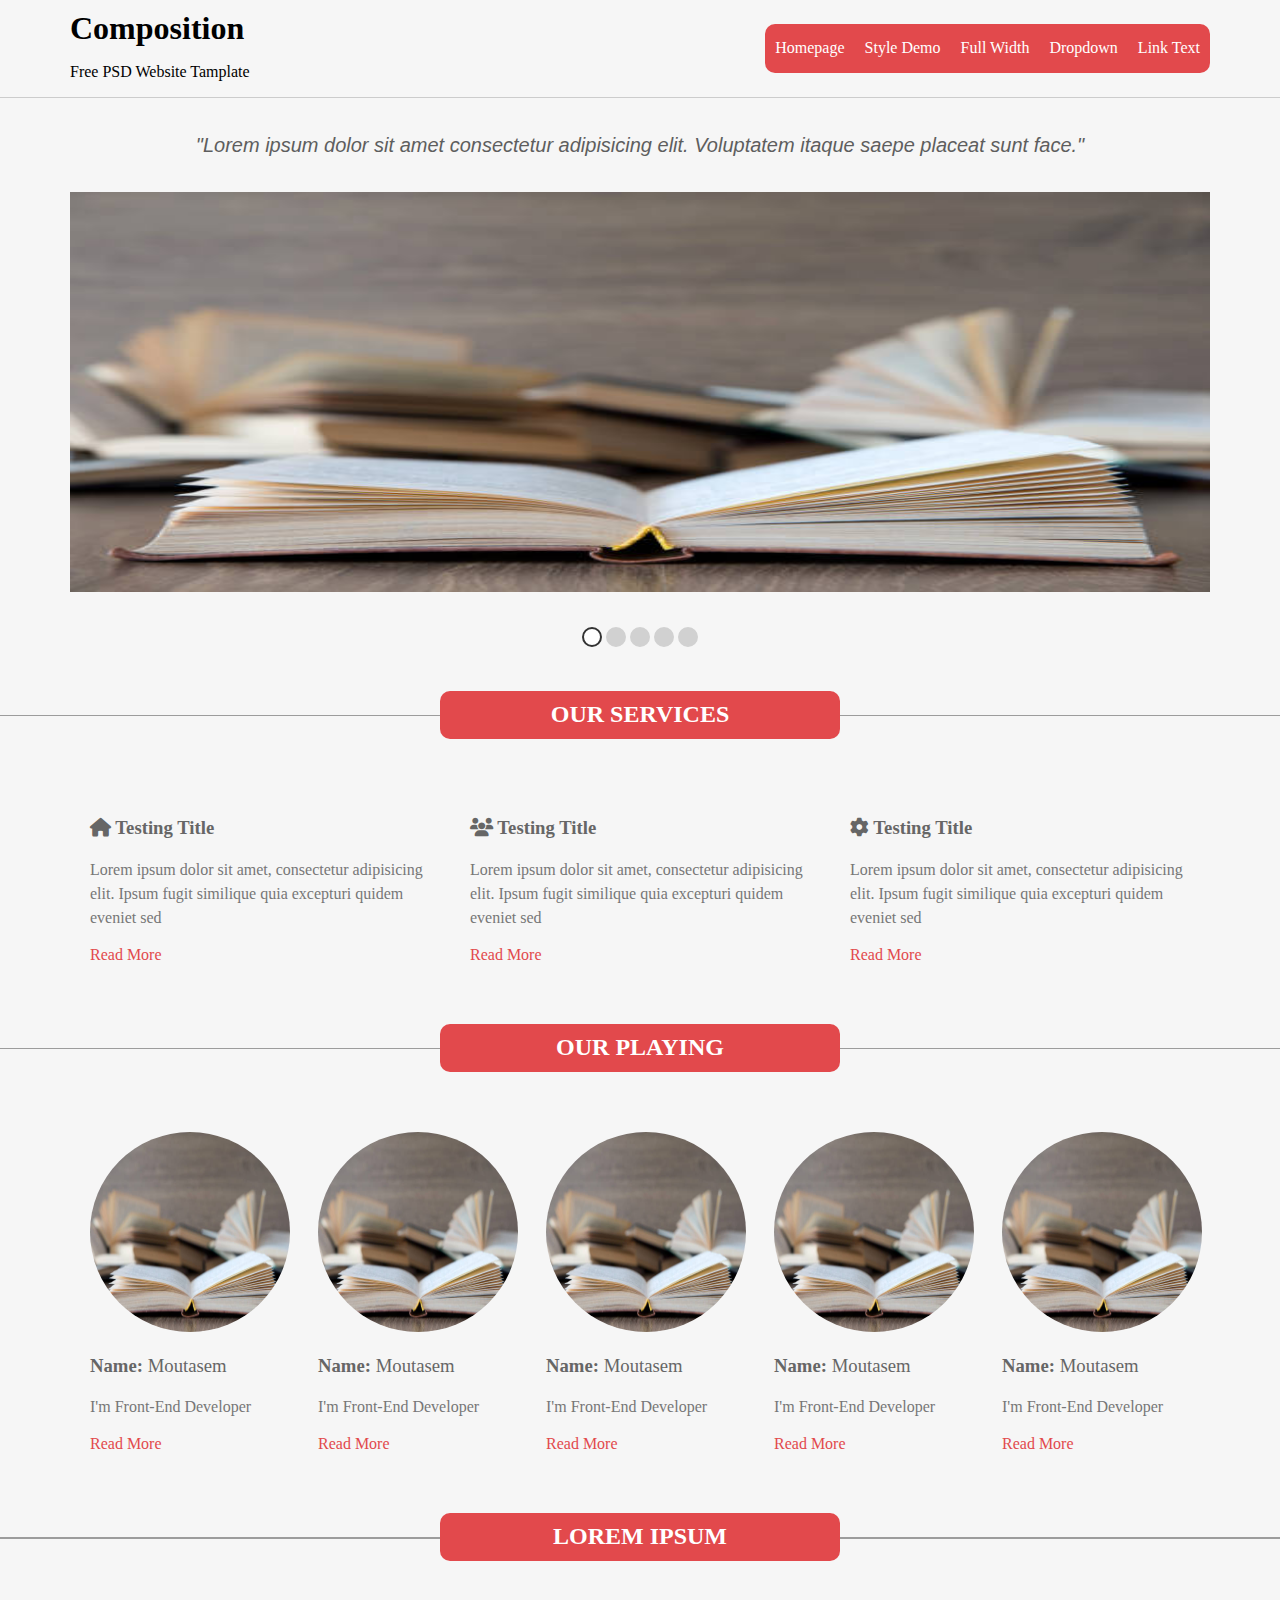
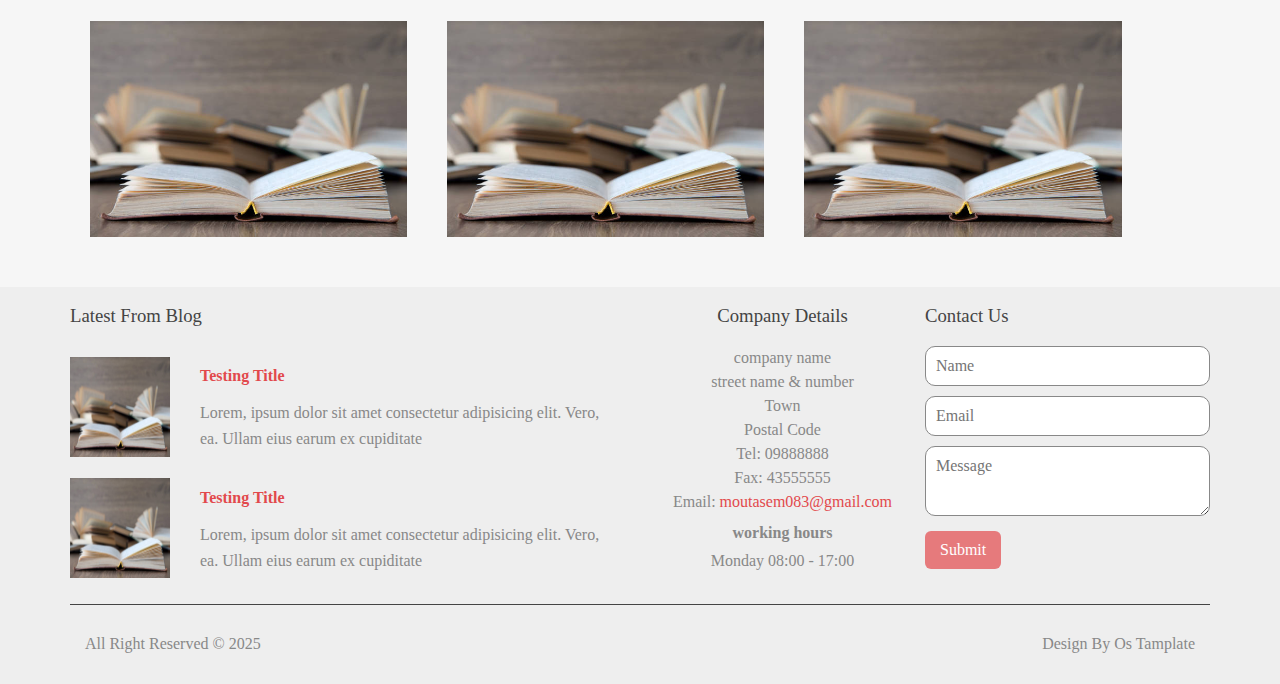
<file: index.html>
<!DOCTYPE html>
<html lang="en">
<head>
    <meta charset="UTF-8">
    <meta name="viewport" content="width=device-width, initial-scale=1.0">
    <meta http-equiv="X-UA-Compatible" content="IE=edge"/>
    <!-- Render Font Awesome Librart -->
    <link rel="stylesheet" href="css/all.min.css">
    <!-- Google Fonts -->
    <!-- <link rel="preconnect" href="https://fonts.googleapis.com">
    <link rel="preconnect" href="https://fonts.gstatic.com" crossorigin>
    <link href="https://fonts.googleapis.com/css2?family=Open+Sans:ital,wght@0,300..800;1,300..800&display=swap" rel="stylesheet"> -->
    <!-- Main Template One  --> 
    <link rel="stylesheet" href="css/normalize.css">
    <link rel="stylesheet" href="css/main.css">
    <title>This Is SASS Design</title>
</head>
<body>
    <div class="header">
        <div class="container">
            <div class="logo">
                <h1>Composition</h1>
                <p>Free PSD Website Tamplate</p>
            </div>
            <div class="toggel-minu">
                <span></span>
                <span></span>
                <span></span>
            </div>
            <ul class="navbar">
                <li><a href="#Home">Homepage</a></li>
                <li><a href="#demo">Style Demo</a></li>
                <li><a href="#full-width">Full Width</a></li>
                <li><a href="#dropdown">Dropdown</a></li>
                <li><a href="#link-text">Link Text</a></li>
            </ul>
        </div>
    </div>
    <div class="slider">
        <div class="container">
            <blockquote>"Lorem ipsum dolor sit amet consectetur adipisicing elit. Voluptatem itaque saepe placeat sunt face."</blockquote>
            <img src="images/istockphoto-954797046-612x612.jpg" alt="slider">
            <ul class="bullets">
                <li class="active"></li>
                <li></li>
                <li></li>
                <li></li>
                <li></li>
            </ul>
        </div>
    </div>
    <div class="services">
        <div class="head-with-border">
            <h2>Our Services</h2>
        </div>
        <div class="container">
            <div class="service-box">
                <h3 class="box-title"><i class="fa fa-home"></i> Testing Title</h3>
                <p class="box-des">
                    Lorem ipsum dolor sit amet, consectetur adipisicing elit. Ipsum fugit similique quia excepturi quidem eveniet sed
                </p>
                <a href="#" class="box-link">Read More</a>
            </div>
            <div class="service-box">
                <h3 class="box-title"><i class="fa fa-users"></i> Testing Title</h3>
                <p class="box-des">
                    Lorem ipsum dolor sit amet, consectetur adipisicing elit. Ipsum fugit similique quia excepturi quidem eveniet sed
                </p>
                <a href="#" class="box-link">Read More</a>
            </div>
            <div class="service-box">
                <h3 class="box-title"><i class="fa fa-gear"></i> Testing Title</h3>
                <p class="box-des">
                    Lorem ipsum dolor sit amet, consectetur adipisicing elit. Ipsum fugit similique quia excepturi quidem eveniet sed
                </p>
                <a href="#" class="box-link">Read More</a>
            </div>
        </div>
    </div>
    <div class="playing">
        <div class="head-with-border">
            <h2>Our Playing</h2>
        </div>
        <div class="container">
            <div class="player-box">
                <img src="images/istockphoto-954797046-612x612.jpg" alt="">
                <h3 class="box-title"><span>Name:</span> Moutasem</h3>
                <p class="box-des">I'm Front-End Developer</p>
                <a href="#" class="box-link">Read More</a>
            </div>
            <div class="player-box">
                <img src="images/istockphoto-954797046-612x612.jpg" alt="">
                <h3 class="box-title"><span>Name:</span> Moutasem</h3>
                <p class="box-des">I'm Front-End Developer</p>
                <a href="#" class="box-link">Read More</a>
            </div>
            <div class="player-box">
                <img src="images/istockphoto-954797046-612x612.jpg" alt="">
                <h3 class="box-title"><span>Name:</span> Moutasem</h3>
                <p class="box-des">I'm Front-End Developer</p>
                <a href="#" class="box-link">Read More</a>
            </div>
            <div class="player-box">
                <img src="images/istockphoto-954797046-612x612.jpg" alt="">
                <h3 class="box-title"><span>Name:</span> Moutasem</h3>
                <p class="box-des">I'm Front-End Developer</p>
                <a href="#" class="box-link">Read More</a>
            </div>
            <div class="player-box">
                <img src="images/istockphoto-954797046-612x612.jpg" alt="">
                <h3 class="box-title"><span>Name:</span> Moutasem</h3>
                <p class="box-des">I'm Front-End Developer</p>
                <a href="#" class="box-link">Read More</a>
            </div>
        </div>
    </div>
    <div class="lorem">
        <div class="head-with-border">
            <h2>Lorem Ipsum</h2>
        </div>
        <div class="container">
            <div class="lorem-box">
                <img src="images/istockphoto-954797046-612x612.jpg" alt="">
            </div>
            <div class="lorem-box">
                <img src="images/istockphoto-954797046-612x612.jpg" alt="">
            </div>
            <div class="lorem-box">
                <img src="images/istockphoto-954797046-612x612.jpg" alt="">
            </div>
        </div>    
    </div>
    <div class="footer">
        <div class="container">
            <div class="gallery">
                <h3 class="section-title">Latest From Blog</h3>
                <div class="img-box">
                    <img src="images/istockphoto-954797046-612x612.jpg" alt="">
                    <div class="text">
                        <h4>Testing Title</h4>
                        <p>Lorem, ipsum dolor sit amet consectetur adipisicing elit. Vero, ea. Ullam eius earum ex cupiditate</p>
                    </div>
                </div>
                <div class="img-box">
                    <img src="images/istockphoto-954797046-612x612.jpg" alt="">
                    <div class="text">
                        <h4>Testing Title</h4>
                        <p>Lorem, ipsum dolor sit amet consectetur adipisicing elit. Vero, ea. Ullam eius earum ex cupiditate</p>
                    </div>
                </div>
            </div>
            <div class="info">
                <h3 class="section-title">Company Details</h3>
                <ul>
                    <li>company name</li>
                    <li>street name & number</li>
                    <li>Town</li>
                    <li>Postal Code</li>
                    <li>Tel: 09888888</li>
                    <li>Fax: 43555555</li>
                    <li>Email: <span>moutasem083@gmail.com</span></li>
                </ul>
                <h4 class="working">working hours</h4>
                <p>Monday 08:00 - 17:00</p>
            </div>
            <div class="contact">
                <h3 class="section-title">Contact Us</h3>
                <form action="#">
                    <input type="text" name="text-1" placeholder="Name">
                    <input type="email" name="email" placeholder="Email">
                    <textarea name="text-2" id="" placeholder="Message"></textarea>
                    <input class="main-button" type="submit" value="Submit">
                </form>
            </div>
            <div class="copyright">
                <div class="text">All Right Reserved &copy; 2025</div>
                <div class="author">Design By Os Tamplate</div>
            </div>
        </div>
    </div>
    <script src="js/main.js"></script>
</body>
</html>
</file>
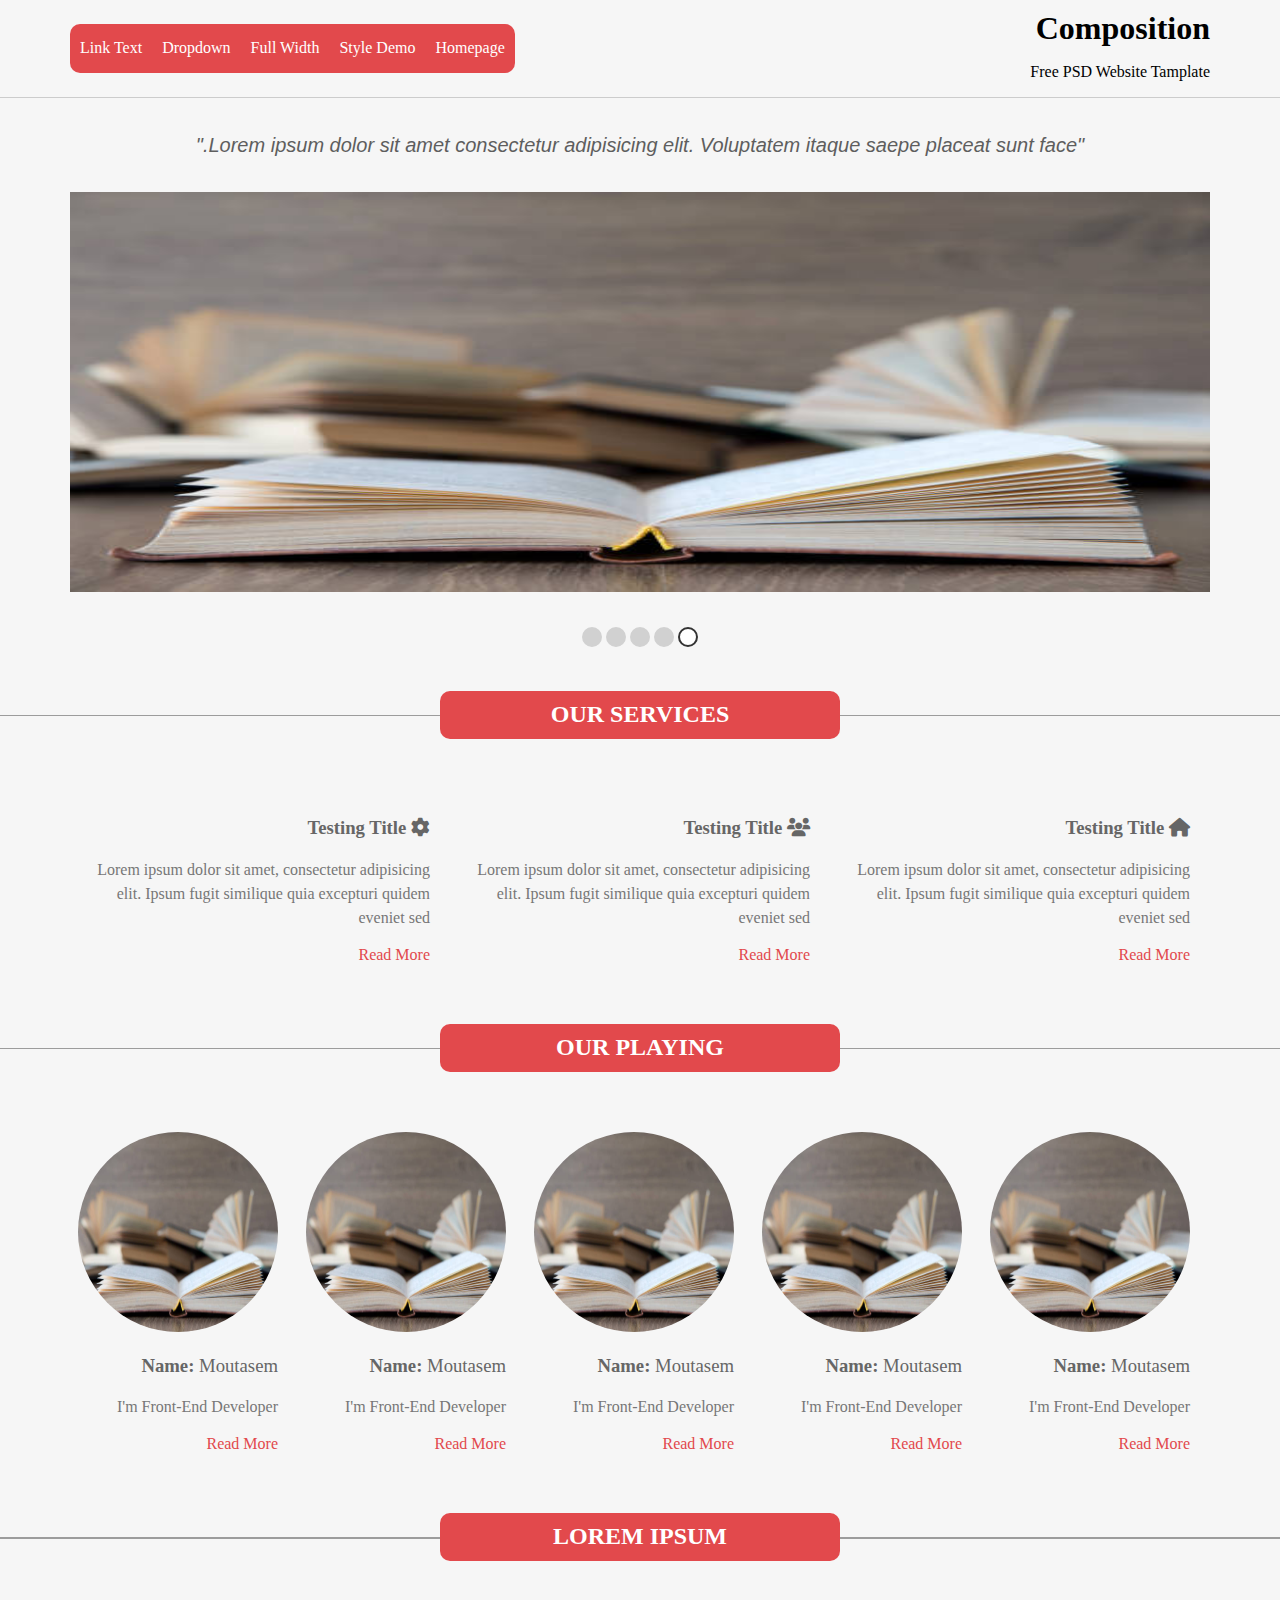
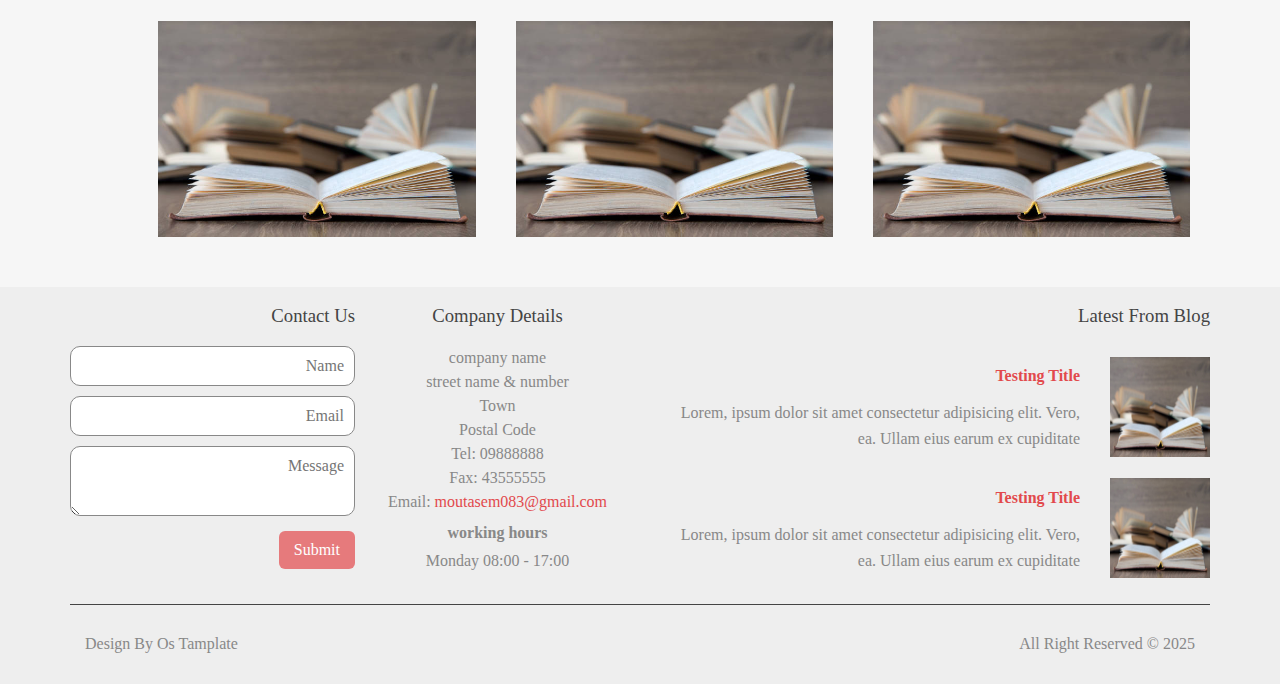
<file: index_rtl.html>
<!DOCTYPE html>
<html lang="ar" dir="rtl">
<head>
    <meta charset="UTF-8">
    <meta name="viewport" content="width=device-width, initial-scale=1.0">
    <meta http-equiv="X-UA-Compatible" content="IE=edge"/>
    <!-- Render Font Awesome Librart -->
    <link rel="stylesheet" href="css/all.min.css">
    <!-- Google Fonts -->
    <!-- <link rel="preconnect" href="https://fonts.googleapis.com">
    <link rel="preconnect" href="https://fonts.gstatic.com" crossorigin>
    <link href="https://fonts.googleapis.com/css2?family=Open+Sans:ital,wght@0,300..800;1,300..800&display=swap" rel="stylesheet"> -->
    <!-- Main Template One  --> 
    <link rel="stylesheet" href="css/normalize.css">
    <link rel="stylesheet" href="css/main.css">
    <link rel="stylesheet" href="css/main-rtl.css">
    <title>This Is SASS Design RTL</title>
</head>
<body>
    <div class="header">
        <div class="container">
            <div class="logo">
                <h1>Composition</h1>
                <p>Free PSD Website Tamplate</p>
            </div>
            <div class="toggel-minu">
                <span></span>
                <span></span>
                <span></span>
            </div>
            <ul class="navbar">
                <li><a href="#Home">Homepage</a></li>
                <li><a href="#demo">Style Demo</a></li>
                <li><a href="#full-width">Full Width</a></li>
                <li><a href="#dropdown">Dropdown</a></li>
                <li><a href="#link-text">Link Text</a></li>
            </ul>
        </div>
    </div>
    <div class="slider">
        <div class="container">
            <blockquote>"Lorem ipsum dolor sit amet consectetur adipisicing elit. Voluptatem itaque saepe placeat sunt face."</blockquote>
            <img src="images/istockphoto-954797046-612x612.jpg" alt="slider">
            <ul class="bullets">
                <li class="active"></li>
                <li></li>
                <li></li>
                <li></li>
                <li></li>
            </ul>
        </div>
    </div>
    <div class="services">
        <div class="head-with-border">
            <h2>Our Services</h2>
        </div>
        <div class="container">
            <div class="service-box">
                <h3 class="box-title"><i class="fa fa-home"></i> Testing Title</h3>
                <p class="box-des">
                    Lorem ipsum dolor sit amet, consectetur adipisicing elit. Ipsum fugit similique quia excepturi quidem eveniet sed
                </p>
                <a href="#" class="box-link">Read More</a>
            </div>
            <div class="service-box">
                <h3 class="box-title"><i class="fa fa-users"></i> Testing Title</h3>
                <p class="box-des">
                    Lorem ipsum dolor sit amet, consectetur adipisicing elit. Ipsum fugit similique quia excepturi quidem eveniet sed
                </p>
                <a href="#" class="box-link">Read More</a>
            </div>
            <div class="service-box">
                <h3 class="box-title"><i class="fa fa-gear"></i> Testing Title</h3>
                <p class="box-des">
                    Lorem ipsum dolor sit amet, consectetur adipisicing elit. Ipsum fugit similique quia excepturi quidem eveniet sed
                </p>
                <a href="#" class="box-link">Read More</a>
            </div>
        </div>
    </div>
    <div class="playing">
        <div class="head-with-border">
            <h2>Our Playing</h2>
        </div>
        <div class="container">
            <div class="player-box">
                <img src="images/istockphoto-954797046-612x612.jpg" alt="">
                <h3 class="box-title"><span>Name:</span> Moutasem</h3>
                <p class="box-des">I'm Front-End Developer</p>
                <a href="#" class="box-link">Read More</a>
            </div>
            <div class="player-box">
                <img src="images/istockphoto-954797046-612x612.jpg" alt="">
                <h3 class="box-title"><span>Name:</span> Moutasem</h3>
                <p class="box-des">I'm Front-End Developer</p>
                <a href="#" class="box-link">Read More</a>
            </div>
            <div class="player-box">
                <img src="images/istockphoto-954797046-612x612.jpg" alt="">
                <h3 class="box-title"><span>Name:</span> Moutasem</h3>
                <p class="box-des">I'm Front-End Developer</p>
                <a href="#" class="box-link">Read More</a>
            </div>
            <div class="player-box">
                <img src="images/istockphoto-954797046-612x612.jpg" alt="">
                <h3 class="box-title"><span>Name:</span> Moutasem</h3>
                <p class="box-des">I'm Front-End Developer</p>
                <a href="#" class="box-link">Read More</a>
            </div>
            <div class="player-box">
                <img src="images/istockphoto-954797046-612x612.jpg" alt="">
                <h3 class="box-title"><span>Name:</span> Moutasem</h3>
                <p class="box-des">I'm Front-End Developer</p>
                <a href="#" class="box-link">Read More</a>
            </div>
        </div>
    </div>
    <div class="lorem">
        <div class="head-with-border">
            <h2>Lorem Ipsum</h2>
        </div>
        <div class="container">
            <div class="lorem-box">
                <img src="images/istockphoto-954797046-612x612.jpg" alt="">
            </div>
            <div class="lorem-box">
                <img src="images/istockphoto-954797046-612x612.jpg" alt="">
            </div>
            <div class="lorem-box">
                <img src="images/istockphoto-954797046-612x612.jpg" alt="">
            </div>
        </div>    
    </div>
    <div class="footer">
        <div class="container">
            <div class="gallery">
                <h3 class="section-title">Latest From Blog</h3>
                <div class="img-box">
                    <img src="images/istockphoto-954797046-612x612.jpg" alt="">
                    <div class="text">
                        <h4>Testing Title</h4>
                        <p>Lorem, ipsum dolor sit amet consectetur adipisicing elit. Vero, ea. Ullam eius earum ex cupiditate</p>
                    </div>
                </div>
                <div class="img-box">
                    <img src="images/istockphoto-954797046-612x612.jpg" alt="">
                    <div class="text">
                        <h4>Testing Title</h4>
                        <p>Lorem, ipsum dolor sit amet consectetur adipisicing elit. Vero, ea. Ullam eius earum ex cupiditate</p>
                    </div>
                </div>
            </div>
            <div class="info">
                <h3 class="section-title">Company Details</h3>
                <ul>
                    <li>company name</li>
                    <li>street name & number</li>
                    <li>Town</li>
                    <li>Postal Code</li>
                    <li>Tel: 09888888</li>
                    <li>Fax: 43555555</li>
                    <li>Email: <span>moutasem083@gmail.com</span></li>
                </ul>
                <h4 class="working">working hours</h4>
                <p>Monday 08:00 - 17:00</p>
            </div>
            <div class="contact">
                <h3 class="section-title">Contact Us</h3>
                <form action="#">
                    <input type="text" name="text-1" placeholder="Name">
                    <input type="email" name="email" placeholder="Email">
                    <textarea name="text-2" id="" placeholder="Message"></textarea>
                    <input class="main-button" type="submit" value="Submit">
                </form>
            </div>
            <div class="copyright">
                <div class="text">All Right Reserved &copy; 2025</div>
                <div class="author">Design By Os Tamplate</div>
            </div>
        </div>
    </div>
    <script src="js/main.js"></script>  
</body>
</html>
</file>
<file: css/main.css>
* {
  box-sizing: border-box;
}

ul {
  margin: 0;
  padding: 0;
  list-style: none;
}

a {
  text-decoration: none;
}

.container {
  margin: auto;
  padding-left: 15px;
  padding-right: 15px;
  position: relative;
}
@media (min-width: 768px) {
  .container {
    width: 750px;
  }
}
@media (min-width: 992px) {
  .container {
    width: 970px;
  }
}
@media (min-width: 1200px) {
  .container {
    width: 1170px;
  }
}

.main-button {
  padding: 10px 15px;
  cursor: pointer;
  text-align: center;
  background-color: rgba(226, 73, 76, 0.7);
  color: #fff;
  border: none;
  border-radius: 6px;
  transition: 0.3s;
}
.main-button:hover {
  background-color: #e2494c;
}

.head-with-border {
  position: relative;
}
.head-with-border h2 {
  background-color: #e2494c;
  color: #fff;
  text-align: center;
  margin: 40px auto;
  border-radius: 10px;
  max-width: 400px;
  padding: 10px 15px;
  text-transform: uppercase;
}
.head-with-border h2::before {
  content: "";
  position: absolute;
  width: 100%;
  height: 1.5px;
  background-color: #9c9c9c;
  left: 0;
  top: 50%;
  z-index: -1;
}

.toggel-minu {
  cursor: pointer;
  width: 50px;
  display: flex;
  flex-wrap: wrap;
  justify-content: flex-end;
}
@media (min-width: 768px) {
  .toggel-minu {
    display: none;
  }
}
.toggel-minu span {
  height: 5px;
  background-color: #333;
  transition: 0.5s;
}
.toggel-minu:hover span, .toggel-minu.show span {
  background-color: #e2494c;
}
.toggel-minu span:first-child,
.toggel-minu span:last-child {
  width: 100%;
}
.toggel-minu span:nth-child(2) {
  width: 60%;
  transition: 0.5s;
}
.toggel-minu:hover span:nth-child(2), .toggel-minu.show span:nth-child(2) {
  width: 100%;
}
.toggel-minu span:not(:last-child) {
  margin-bottom: 5px;
}

body {
  background-color: #f6f6f6;
  font-family: Tahoma;
  font-size: 16px;
}

.header {
  border-bottom: 1px solid #ccc;
}
.header .container {
  position: relative;
  display: flex;
  justify-content: space-between;
  align-items: center;
}
.header .logo h1 {
  margin-bottom: 0;
  margin-top: 10px;
}
.header .navbar {
  display: flex;
  background-color: #e2494c;
  border-radius: 10px;
}
@media (max-width: 767px) {
  .header .navbar {
    position: absolute;
    padding: 5px 0;
    z-index: 999;
    right: 25px;
    top: 72px;
    min-width: 200px;
    background-color: #e2494c;
    display: flex;
    flex-direction: column;
    justify-content: center;
    transition: 0.5s;
    -webkit-user-select: none;
       -moz-user-select: none;
            user-select: none;
    border-radius: 6px;
    display: none;
  }
  .header .navbar::before {
    content: "";
    position: absolute;
    right: 5px;
    top: -10px;
    border-width: 10px;
    border-style: solid;
    border-color: #e2494c transparent transparent;
  }
  .header .navbar.show {
    display: flex;
  }
  .header .navbar a {
    text-decoration: none;
    color: #fff;
    padding: 15px;
    position: relative;
    transition: 0.5s;
  }
  .header .navbar a:hover {
    padding-left: 25px;
  }
}
.header .navbar a {
  display: block;
  padding: 15px 10px;
  color: #fff;
}
.header .navbar a:hover {
  color: #ddd;
}

/* Start Slider */
.slider blockquote {
  font-size: 20px;
  font-style: italic;
  font-family: Tahoma, Arial;
  line-height: 1.7;
  text-align: center;
  color: #5e5e5e;
  width: 80%;
  margin: 30px auto;
}
.slider img {
  width: 100%;
  height: 400px;
  margin: 0 auto 30px;
}
.slider .bullets {
  text-align: center;
}
.slider .bullets li {
  cursor: pointer;
  display: inline-block;
  width: 20px;
  height: 20px;
  border-radius: 50%;
  background-color: #d1d1d1;
  border: 2px solid #d1d1d1;
}
.slider .bullets li.active, .slider .bullets li:hover {
  background-color: #fff;
  border: 2px solid #333;
}

/* End Slider */
/* Start Our Services */
.services .container {
  display: flex;
  flex-wrap: wrap;
  overflow: hidden;
}
.services .service-box {
  width: 100%;
  padding: 20px;
}
@media (min-width: 992px) {
  .services .service-box {
    width: 33.3333333333%;
  }
}
.services .service-box .box-title {
  color: #666;
}
.services .service-box .box-des {
  color: #777;
  line-height: 1.5;
}
.services .service-box .box-link {
  color: #e2494c;
}

/* End Our Services */
/* Start Our Playing */
.playing .container {
  display: flex;
  flex-wrap: wrap;
  overflow: hidden;
}
.playing .player-box {
  width: 100%;
  padding: 20px;
}
@media (max-width: 767px) {
  .playing .player-box {
    text-align: center;
  }
}
@media (min-width: 768px) {
  .playing .player-box {
    width: 50%;
  }
}
@media (min-width: 992px) {
  .playing .player-box {
    width: 33.3333333333%;
  }
}
@media (min-width: 1200px) {
  .playing .player-box {
    width: 20%;
  }
}
.playing .player-box img {
  width: 200px;
  height: 200px;
  border-radius: 50%;
}
.playing .player-box .box-title {
  color: #666;
  font-weight: normal;
}
.playing .player-box .box-title span {
  font-weight: bold;
}
.playing .player-box .box-des {
  color: #777;
  line-height: 1.5;
}
.playing .player-box .box-link {
  color: #e2494c;
}

/* End Our Playing */
/* Start Our Lorem */
.lorem .container {
  display: flex;
  flex-wrap: wrap;
  overflow: hidden;
}
.lorem .lorem-box {
  width: 100%;
  padding: 20px;
}
@media (max-width: 767px) {
  .lorem .lorem-box {
    text-align: center;
  }
}
@media (min-width: 768px) {
  .lorem .lorem-box {
    width: 47%;
  }
}
@media (min-width: 992px) {
  .lorem .lorem-box {
    width: 31.3333333333%;
  }
}
.lorem .lorem-box img {
  width: 100%;
  height: 100%;
}

/* End Our Lorem */
.footer {
  background-color: #eee;
  margin-top: 30px;
}
.footer .container {
  display: flex;
  flex-wrap: wrap;
}
.footer .container .section-title {
  color: #444;
  font-weight: normal;
}
.footer .container .gallery {
  width: 100%;
}
@media (max-width: 767px) {
  .footer .container .gallery {
    text-align: center;
  }
}
@media (min-width: 992px) {
  .footer .container .gallery {
    width: 50%;
  }
}
.footer .container .gallery .img-box {
  display: flex;
  justify-content: space-between;
  align-items: center;
}
.footer .container .gallery .img-box img {
  width: 100px;
  height: 100px;
}
.footer .container .gallery .img-box .text {
  padding: 0 30px;
}
.footer .container .gallery .img-box .text h4 {
  margin-bottom: 0;
  color: #e2494c;
}
.footer .container .gallery .img-box .text p {
  margin-top: 15px;
  line-height: 1.6;
  color: #888;
}
.footer .container .info {
  width: 100%;
}
@media (max-width: 767px) {
  .footer .container .info {
    text-align: center;
  }
}
@media (min-width: 992px) {
  .footer .container .info {
    width: 50%;
    margin: 0 auto;
    text-align: center;
  }
}
@media (min-width: 1200px) {
  .footer .container .info {
    width: 25%;
  }
}
.footer .container .info ul {
  color: #888;
  line-height: 1.5;
}
.footer .container .info ul li span {
  color: #e2494c;
}
.footer .container .info .working {
  color: #888;
  font-weight: bold;
  margin: 10px 0 0;
}
.footer .container .info p {
  color: #888;
  margin-top: 10px;
}
.footer .container .contact {
  width: 100%;
}
@media (max-width: 767px) {
  .footer .container .contact {
    text-align: center;
  }
}
@media (min-width: 992px) {
  .footer .container .contact {
    width: 50%;
  }
}
@media (min-width: 1200px) {
  .footer .container .contact {
    width: 25%;
  }
}
.footer .container .contact input[type=text],
.footer .container .contact input[type=email],
.footer .container .contact textarea {
  border: 1px solid #888;
  padding: 10px;
  margin-bottom: 10px;
  border-radius: 10px;
  width: 100%;
}
.footer .container .contact input[type=text]:focus,
.footer .container .contact input[type=email]:focus,
.footer .container .contact textarea:focus {
  outline: none;
}
.footer .container .contact textarea {
  height: 70px;
}
.footer .container .copyright {
  width: 100%;
  margin-top: 15px;
  padding: 30px 15px;
  display: flex;
  justify-content: space-between;
  align-items: center;
  color: #888;
  border-top: 1px solid #444;
}
.footer .container .copyright .author {
  flex: end;
}/*# sourceMappingURL=main.css.map */
</file>
<file: css/main-rtl.css>
@media (max-width: 767px) {
  .header .navbar {
    right: auto;
    left: 25px;
  }
  .header .navbar::before {
    right: auto;
    left: 5px;
  }
  .header .navbar a:hover {
    padding-left: 15px;
    padding-right: 25px;
  }
}/*# sourceMappingURL=main-rtl.css.map */
</file>
